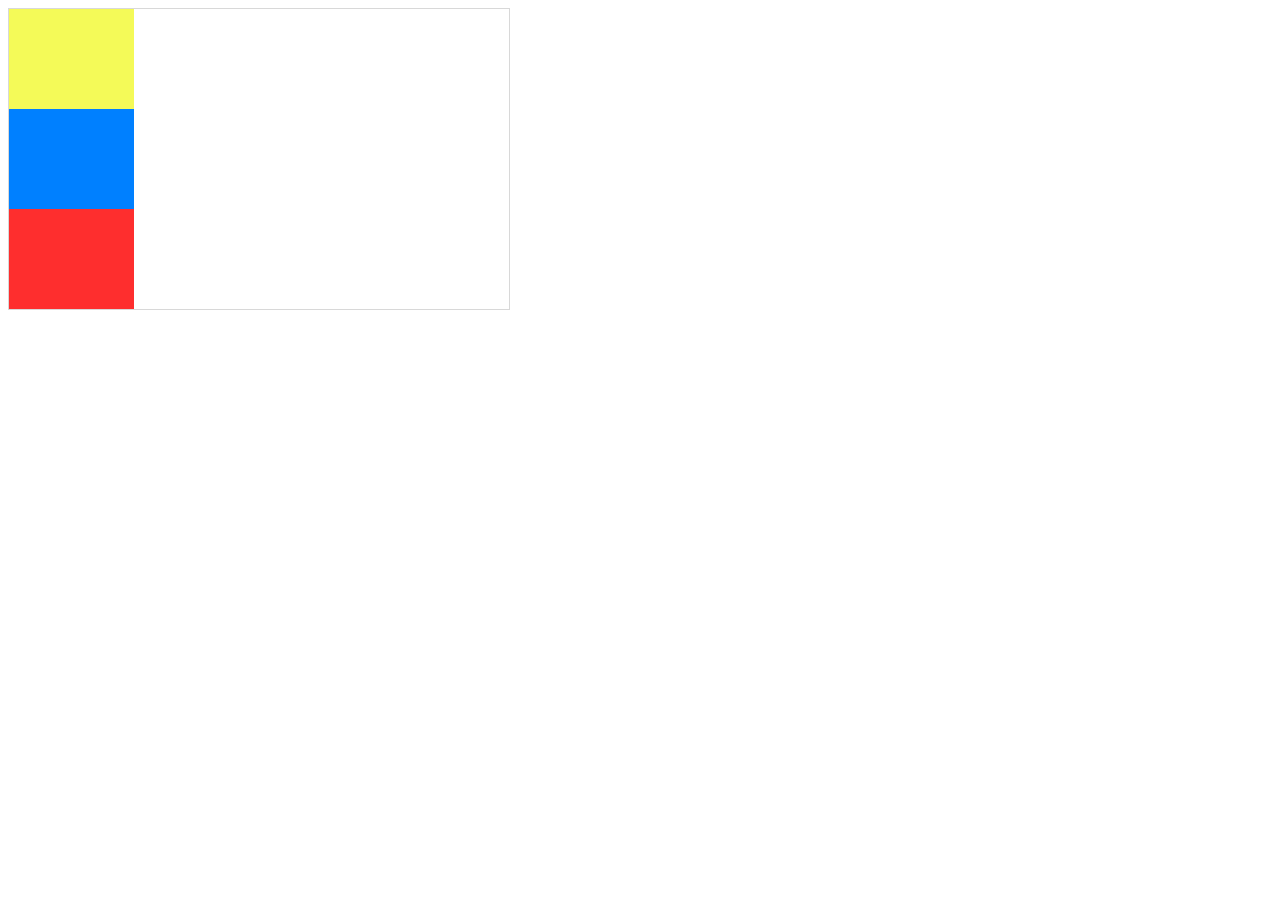
<file: Parte1/index.html>
<!DOCTYPE html>
<html>
	<head>
			<link rel="stylesheet" type="text/css" href="css/main.css">
		    <title>floating</title>
	</head>
	<body>
		<div class="contenedor">  
			<div class="cuadrados"></div>
			<div class="cuadrados1"></div>
			<div class="cuadrados2"></div>
		 </div>
	</body>
</html>
</file>
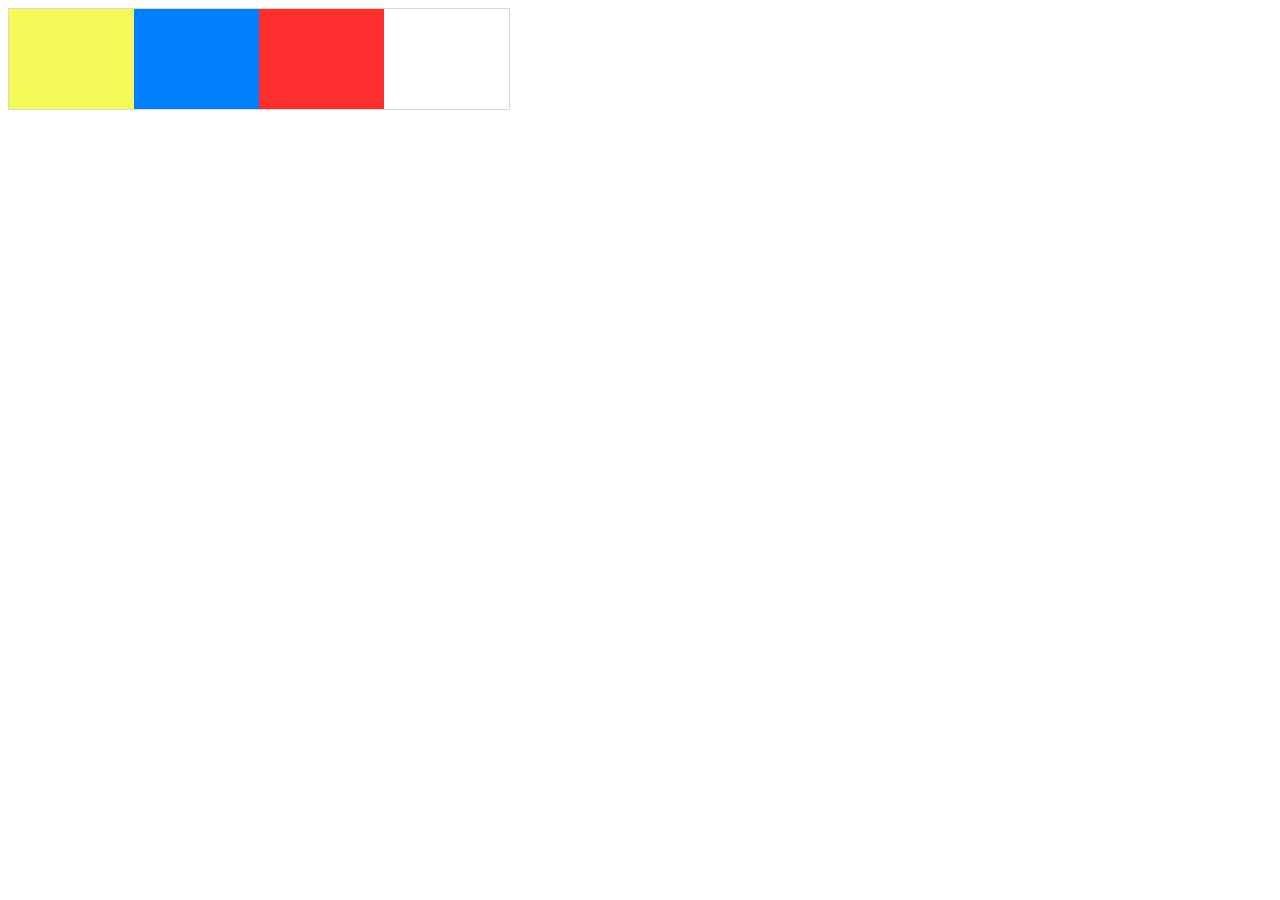
<file: Parte4/index.html>
<!DOCTYPE html>
<html>
	<head>
			<link rel="stylesheet" type="text/css" href="css/main.css">
		    <title>floating</title>
	</head>
	<body>
		<div class="contenedor after">  
			<div class="cuadrados"></div>
			<div class="cuadrados1"></div>
			<div class="cuadrados2"></div>
		 </div>
	</body>
</html>
</file>
<file: Parte1/css/main.css>
.contenedor {
    display: block;
	height:300px;
	width:500px;
	border:1px solid #D8D8D8;
}
.cuadrados {
    width:25%;
	height:100px;
	background-color:#F4FA58;
	
}
.cuadrados1 {
    width:25%;
	height:100px;
	background-color:#0080FF;
	
}
.cuadrados2 {
    width:25%;
	height:100px;
	background-color:#FE2E2E;
	
}
</file>
<file: Parte4/css/main.css>
.contenedor{
    height:25%;
	width:500px;
	border:1px solid #D8D8D8;
}
.contenedor:after{
    content:"";
    display:block;
    clear:both;
    }
.cuadrados {
    width:25%;
	height:100px;
	background-color:#F4FA58;
	float:left;
}
.cuadrados1 {
    width:25%;
	height:100px;
	background-color:#0080FF;
	float:left;
	
}
.cuadrados2 {
    width:25%;
	height:100px;
	background-color:#FE2E2E;
	float:left;
}
</file>
